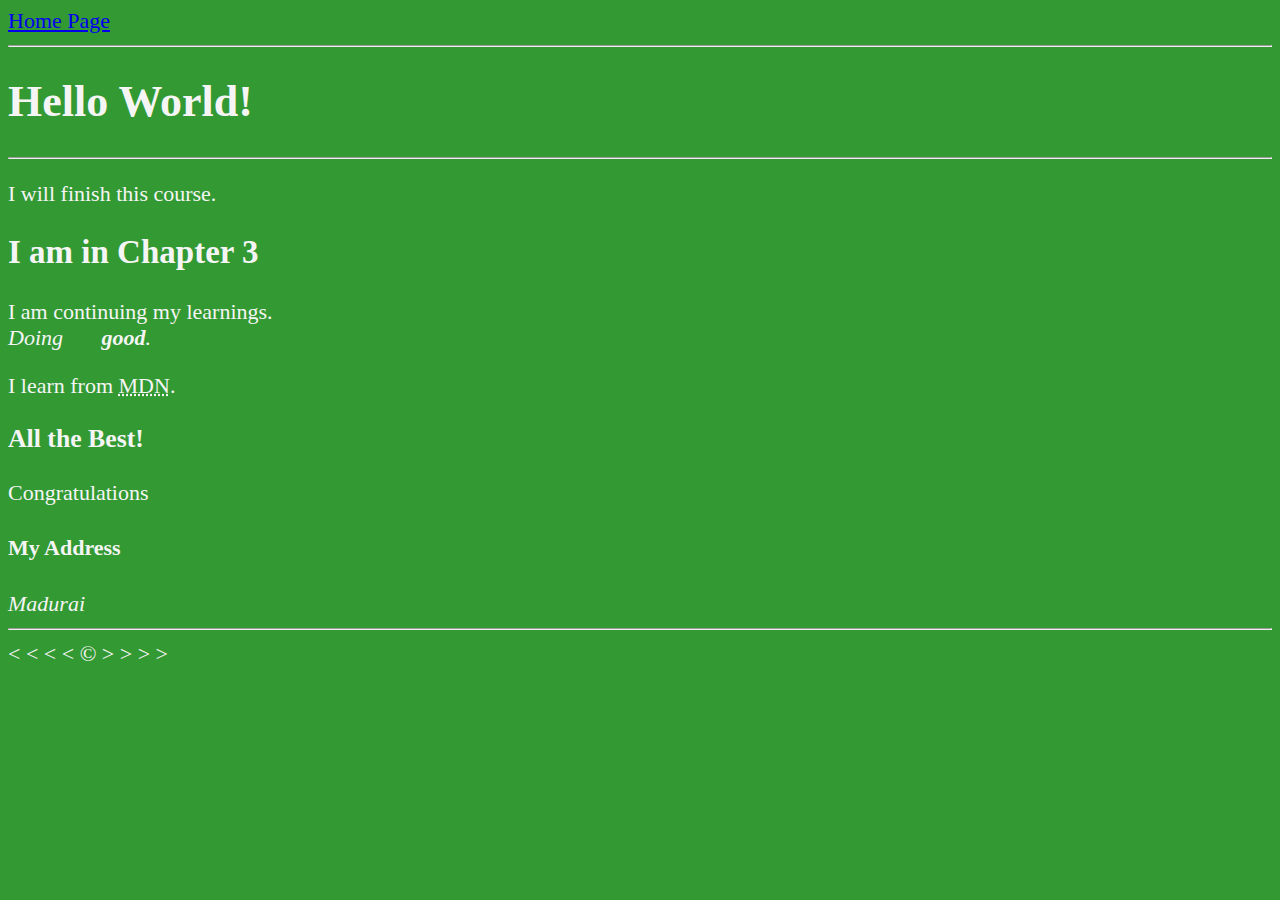
<file: html/index.html>
<!DOCTYPE html>
<html lang="en-US">
    <head>
        <meta charset="UTF-8">
        <meta name="author" content="Anbu">
        <meta name="description" content="Learn HTML">
        <title>My First Page</title>
        <link rel="icon" href="/images/html_logo.png" type="image/png">
        <link rel="stylesheet" href="/css/main.css" type="text/css">
        <style>
            html {
                font-size: 22px;
            }           
        </style>
    </head>
    <body>
        <a href="/html/home.html">Home Page</a>
        <hr>
        <h1>Hello World!</h1>
        <hr>
        <p>I will finish this course.</p>

        <h2>I am in Chapter 3</h2>
        <p>I am continuing my                learnings. <br> <em>Doing &nbsp;&nbsp;&nbsp;&nbsp;&nbsp;&nbsp;<strong>good</strong>.</em> </p>

        <p>I learn from <abbr title="Mozilla Developer Network">MDN</abbr>.</p>

        <h3>All the Best!</h3>
        <p>Congratulations</p>

        <h4>My Address</h4>
        <!-- To do have to specify full address -->
        <address>Madurai</address>        
        <hr>
        &lt; &lt; &lt; &lt; &copy; &gt; &gt; &gt; &gt;
    </body>
</html>
</file>
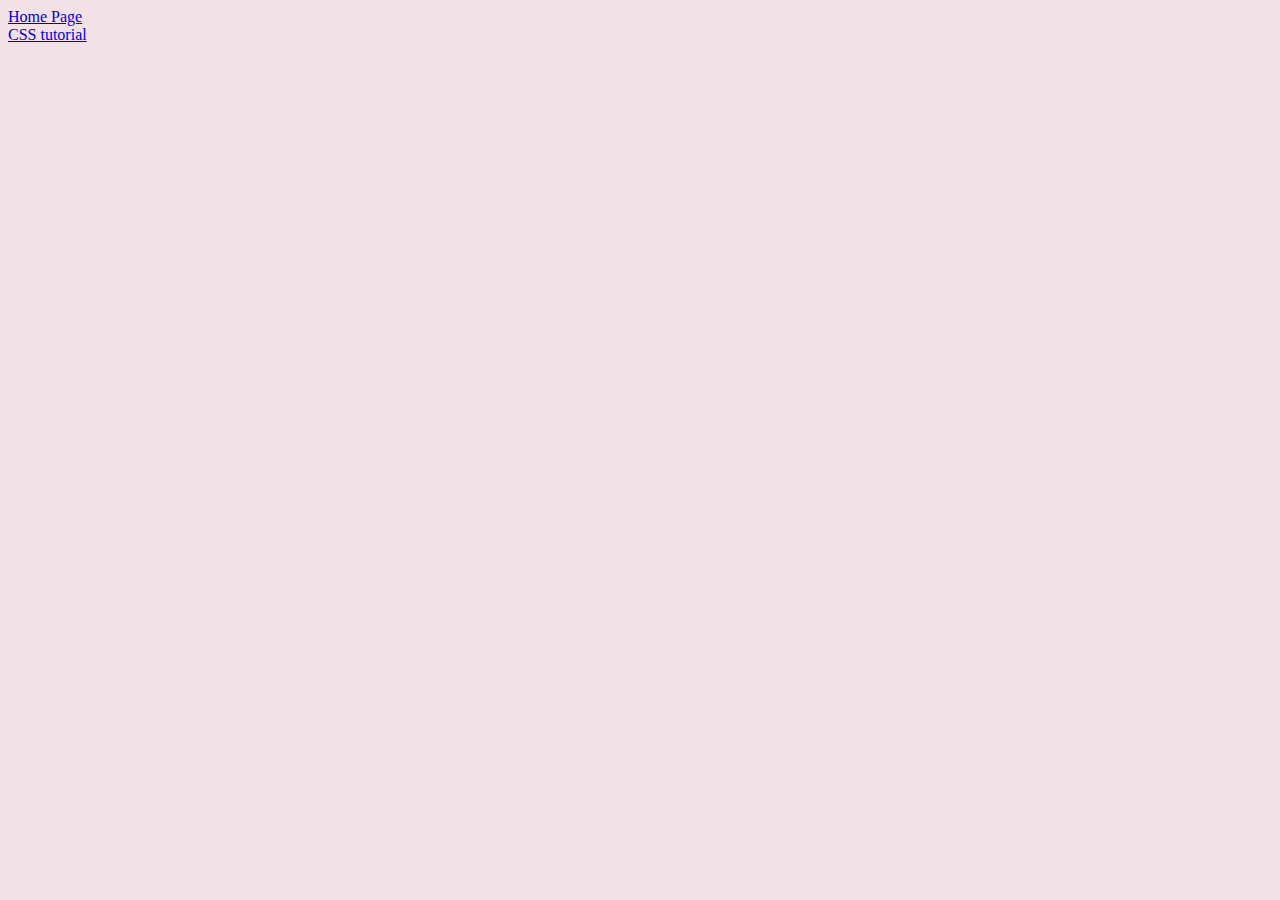
<file: html/achnor.html>
<!DOCTYPE html>
<html lang="en-US">
    <head>
        <meta charset="UTF-8">
        <title>Anchor Tag</title>
        <link rel="stylesheet" href="/css/common.css" type="text/css"> 
    </head>
    <body>
        <a href="/html/home.html">Home Page</a>
        <br>
        <a href="https://www.youtube.com/watch?v=GlEY28YLffs&list=PLla-GdVgzZZV-z0Gxc7rkrV4cuqYSNZMy&index=3">
            CSS tutorial
        </a>
    </body>
</html>
</file>
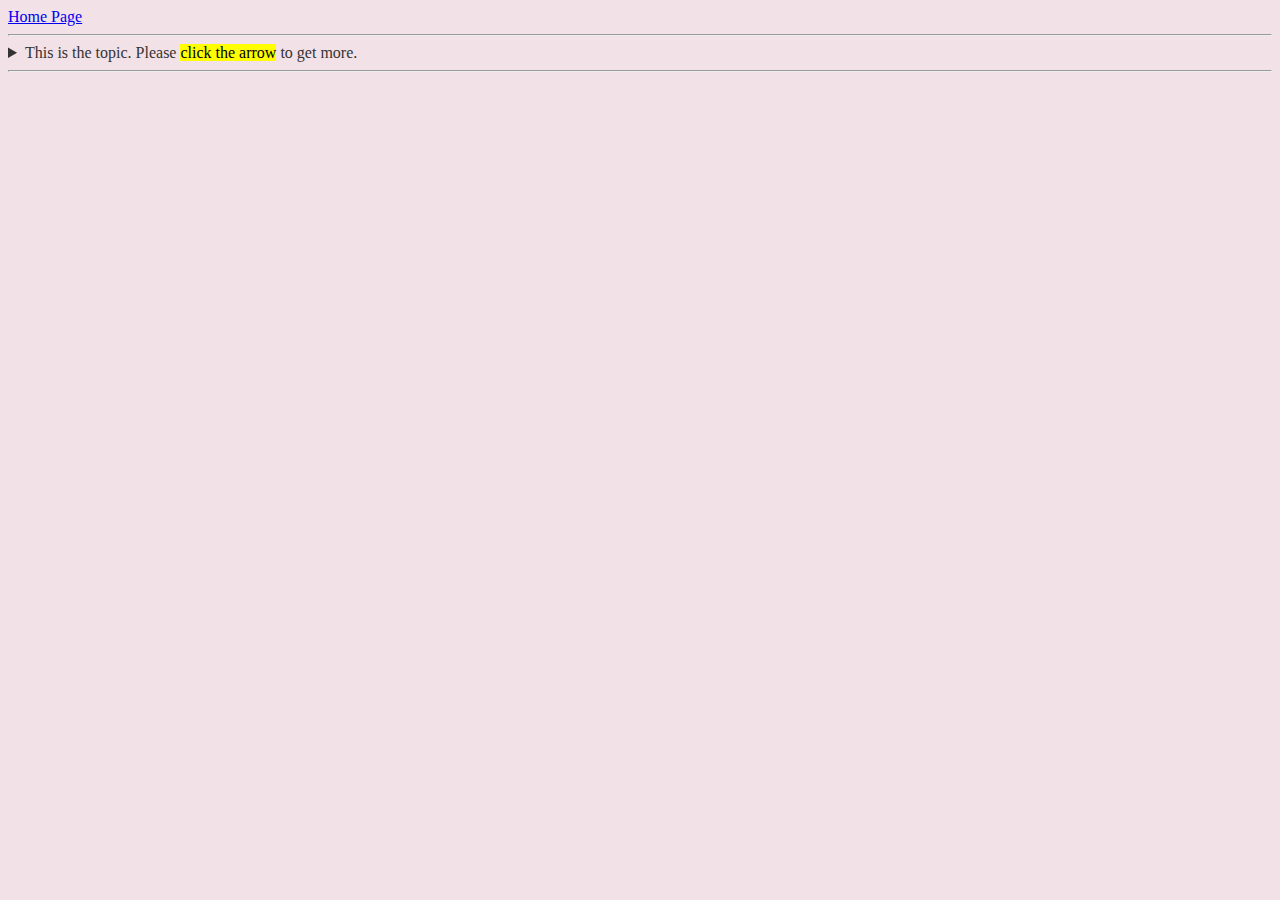
<file: html/aside.html>
<!DOCTYPE html>
<html lang="en-US">
    <head>
        <meta charset="UTF-8">
        <title>Aside Tag Demo</title>
        <link rel="stylesheet" href="/css/common.css" type="text/css">        
    </head>
    <body>
        <a href="home.html">Home Page</a>
        <hr>
        <aside>
            <details>
                <summary>
                    This is the topic. Please <mark>click the arrow</mark> to get more.
                </summary>
                <p>
                    This is the content description of the topic. Thanks.
                </p>
            </details>
        </aside>
        <hr>
    </body>
</html>
</file>
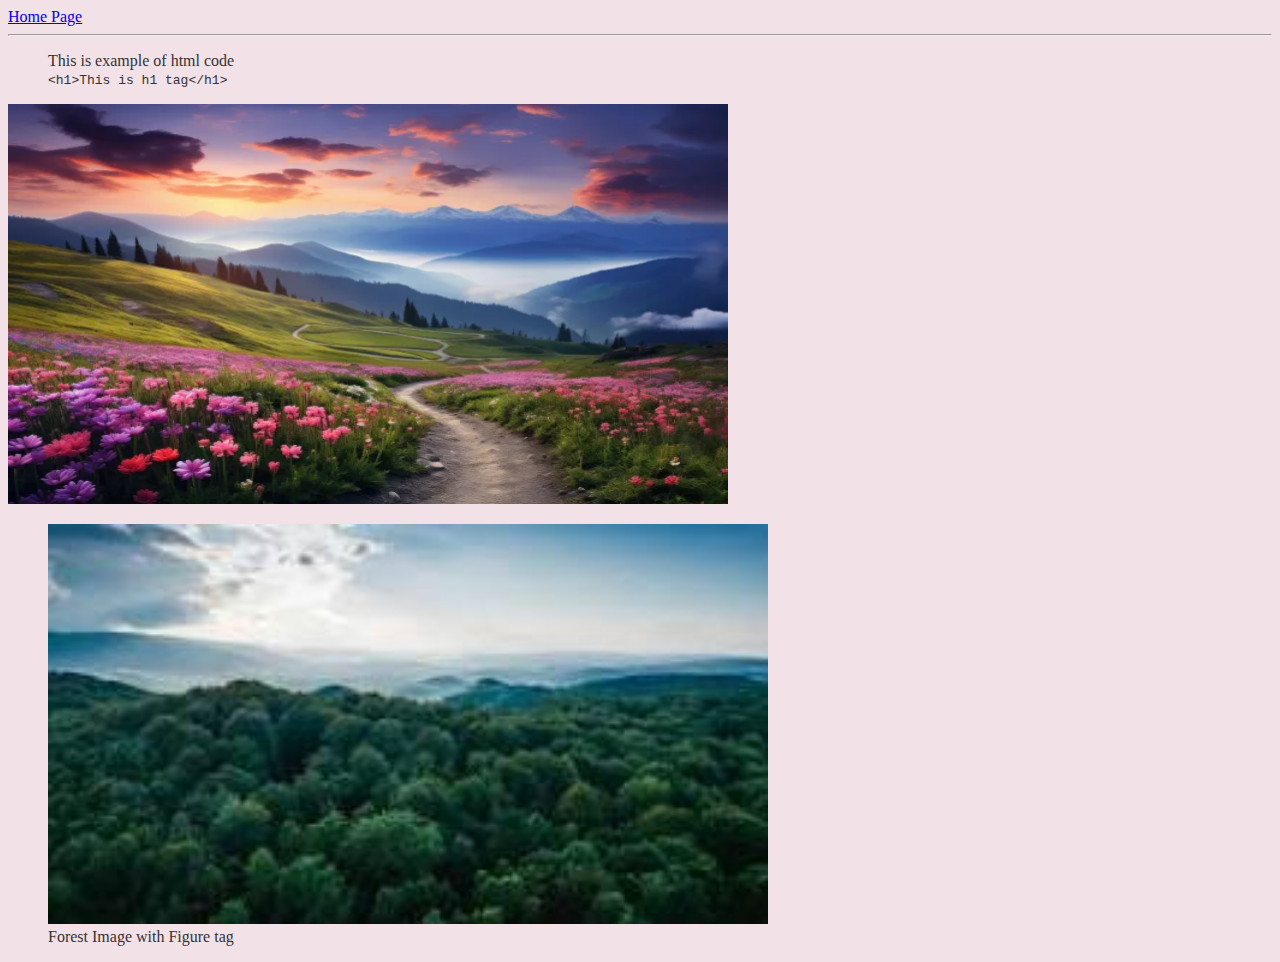
<file: html/figure.html>
<!DOCTYPE html>
<html lang="en-US">
    <head>
        <meta charset="UTF-8">
        <title>Image Link</title>
        <link rel="stylesheet" href="/css/common.css" type="text/css">
    </head>
    <body>
        <a href="/html/home.html">Home Page</a>
        <hr>
        <figure>
            <figcaption>This is example of html code</figcaption>
            <code>&lt;h1&gt;This is h1 tag&lt;/h1&gt;</code>            
        </figure>
        <img src="/images/nature_1.png" alt="Nature" title="My Nature" width="720" height="400">   
        <figure>
            <img src="/images/nature_2.jpeg" alt="Forest" title="Forest" loading="lazy" width="720" height="400">
            <figcaption>Forest Image with Figure tag</figcaption>
        </figure>     
    </body>
</html>
</file>
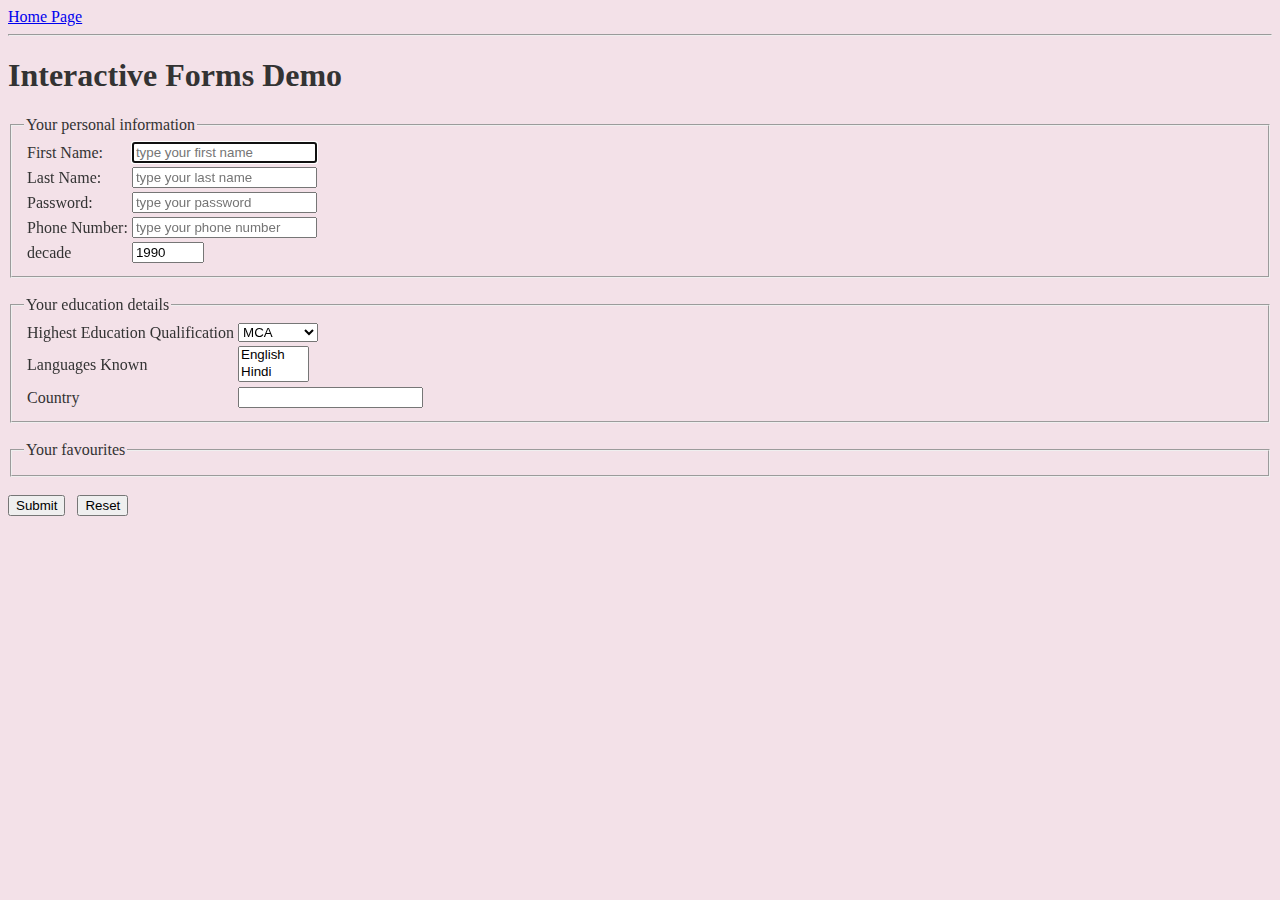
<file: html/forms.html>
<!DOCTYPE html>
<html lang="en-US">
    <head>
        <meta charset="UTF-8">
        <title>Interactive Forms</title>
        <link rel="stylesheet" href="/css/common.css" type="text/css">        
    </head>
    <body>
        <a href="home.html">Home Page</a>
        <hr>
        <header>
            <h1>Interactive Forms Demo</h1>
        </header>
        <main>
            <form action="https://httpbin.org/get" method="get">
                <input type="hidden" name="hiddenField" value="my hidden value">
                <fieldset>
                    <legend>Your personal information</legend>
                    <table>
                        <tr>
                            <td>
                                <label for="firstName">First Name:</label>
                            </td>
                            <td>
                                <input type="text" name="firstName" id="firstName" autofocus autocomplete="on"
                                    placeholder="type your first name" required>
                            </td>
                        </tr>
                        <tr>
                            <td>
                                <label for="lastName">Last Name:</label>
                            </td>
                            <td>
                                <input type="text" name="lastName" id="lastName" 
                                    placeholder="type your last name" required>
                            </td>
                        </tr>
                        <tr>
                            <td>
                                <label for="password">Password:</label>
                            </td>
                            <td>
                                <input type="password" name="password" id="password" 
                                    placeholder="type your password" required>
                            </td>
                        </tr>  
                        <tr>
                            <td>
                                <label for="phoneNumber">Phone Number:</label>
                            </td>
                            <td>
                                <input type="tel" name="phoneNumber" id="phoneNumber" 
                                    placeholder="type your phone number" 
                                    pattern="[0-9]{3}-[0-9]{3}-[0-9]{4}"
                                    required>
                            </td>
                        </tr>
                        <tr>
                            <td>
                                <label for="myFavDecade">decade</label>
                            </td>    
                            <td>
                                <input type="number" name="myFavDecade" id="myFavDecade" 
                                    value = 1990 step="10" min="1900" max="2020">
                            </td>        
                        </tr>                   
                    </table>
                </fieldset>
                <br>
                <fieldset>
                    <legend>Your education details</legend>
                    <table>
                        <tr>
                            <td>
                                <label for="highestQualification">Highest Education Qualification</label>
                            </td>
                            <td>
                                <select name="highestQualification" id="">
                                    <optgroup label="School Education">
                                        <option value="sslc">SSLC</option>
                                        <option value="hsc">HSC</option>
                                    </optgroup>
                                    <optgroup label="Bachelor Degree">
                                        <option value="ba">BA</option>
                                        <option value="bca">BCA</option>
                                        <option value="bcom">B.Com</option>
                                        <option value="be">BE</option>
                                        <option value="bsc">B.Sc</option>
                                    </optgroup>
                                    <optgroup label="Master Degree">
                                        <option value="ma">MA</option>
                                        <option value="mca" selected>MCA</option>
                                        <option value="mcom">M.Com</option>
                                        <option value="me">ME</option>
                                        <option value="msc">M.Sc</option>
                                    </optgroup>
                                    <optgroup label="Philosophy">
                                        <option value="mphil">M.Phil</option>
                                        <option value="phd">Phd</option>
                                    </optgroup>
                                </select>
                            </td>
                        </tr>
                        <tr>
                            <td>
                                <label for="languagesKnown">Languages Known</label>
                            </td>
                            <td>
                                <select name="languagesKnown" id="languagesKnown" multiple size="2">                                    
                                    <option value="english">English</option>
                                    <option value="hindi">Hindi</option>
                                    <option value="malayalam">Malayalam</option>                                    
                                    <option value="tamil">Tamil</option>
                                    <option value="telugu">Telugu</option>                                    
                                </select>
                            </td>
                        </tr>
                        <tr>
                            <td>
                                <label for="country">Country</label>
                            </td>
                            <td>
                                <input type="text" name="country" id="country" list="country-list">
                                <datalist id="country-list">
                                    <option value="India">
                                    <option value="Srilanka">
                                    <option value="UAE">   
                                    <option value="UK">    
                                    <option value="USA">       
                            </td>
                        </tr>
                    </table>                    
                </fieldset>
                <br>
                <fieldset>
                    <legend>Your favourites</legend>
                </fieldset>
                <br>
                <table>                   
                    <tr>
                        <button type="submit">Submit</button>&nbsp;&nbsp;
                        <button type="reset">Reset</button>
                    </tr>
                </table>
            </form>
        </main>
        <footer>

        </footer>
    </body>
</html>
</file>
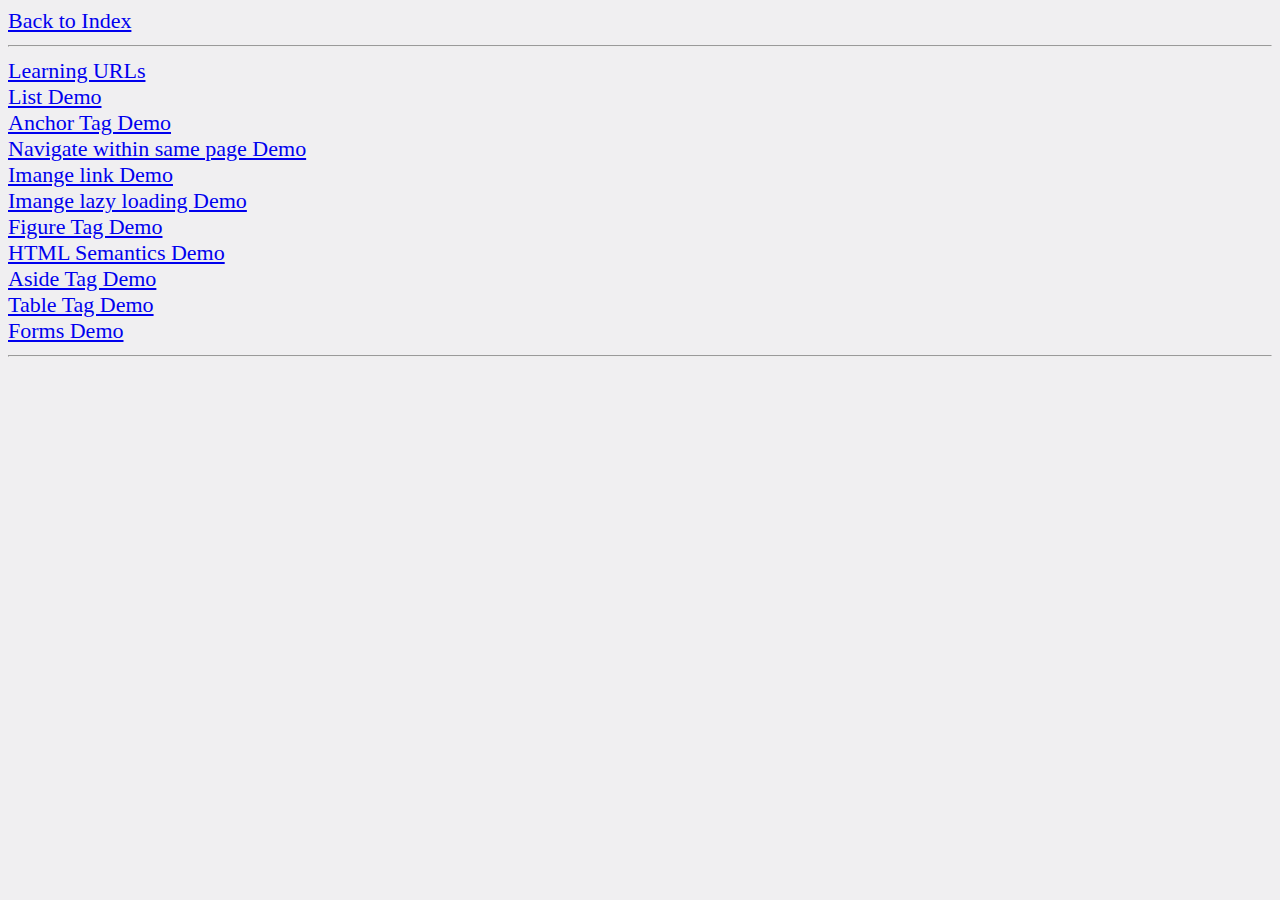
<file: html/home.html>
<!DOCTYPE html>
<html lang="en-US">
    <head>
        <meta charset="UTF-8">
        <title>Home Page</title>
        <link rel="icon" href="/images/home_logo.png" type="image/png">
        <link rel="stylesheet" href="/css/home.css" type="text/css">
    </head>
    <body>
        <a href="/html/index.html">Back to Index</a>
        <hr>
        <a href="/html/learningLinks.html">Learning URLs</a> <br>
        <a href="/html/list.html"> List Demo</a> <br>
        <a href="/html/achnor.html"> Anchor Tag Demo</a><br>
        <a href="/html/navigate.html"> Navigate within same page Demo</a><br>
        <a href="/html/imageLink.html"> Imange link Demo</a><br>
        <a href="/html/imageLazyLoading.html"> Imange lazy loading Demo</a><br>
        <a href="/html/figure.html">Figure Tag Demo</a><br>  
        <a href="/html/htmlSemantics.html">HTML Semantics Demo</a><br>
        <a href="aside.html">Aside Tag Demo</a><br>
        <a href="table.html">Table Tag Demo</a><br>
        <a href="forms.html">Forms Demo</a>
        <hr>
    </body>
</html>
</file>
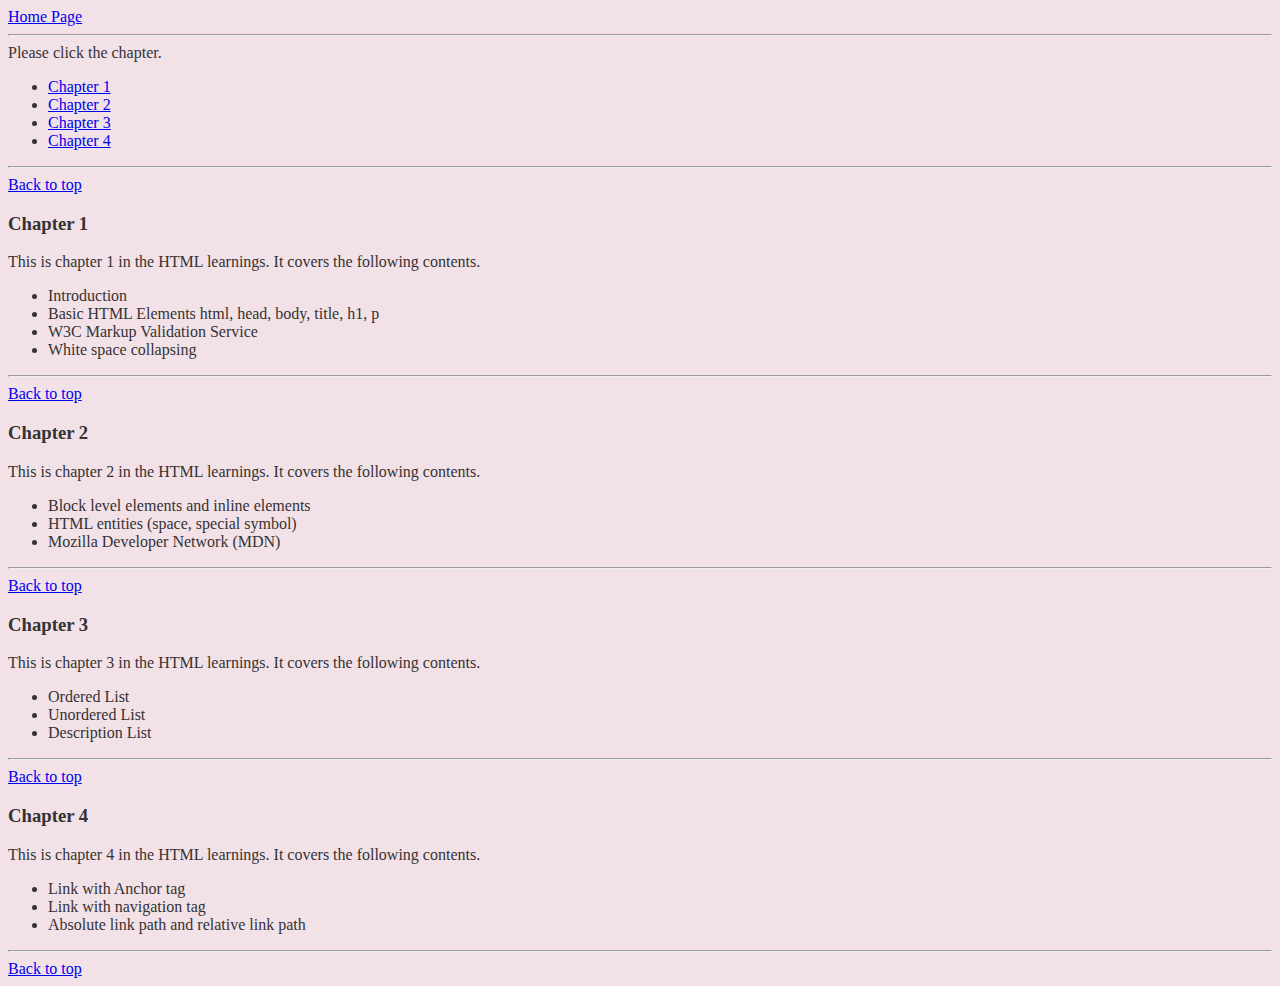
<file: html/htmlSemantics.html>
<!DOCTYPE html>
<html lang="en-US">
    <head >
        <meta charset="UTF-8">
        <title>Navigate within a page</title>
        <link rel="stylesheet" href="/css/common.css" type="text/css">
    </head>
    <body>
        <a href="/html/home.html">Home Page</a>
        <hr>
        <header>                        
            Please click the chapter.
            <!--<nav aria-labelledby="primary-navigation">
                <h1 id="primary-navigation">Primary</h1>
            -->
            <nav aria-label="primary-navigation"></nav>
                <ul>
                    <li><a href="#ch1">Chapter 1</a></li>
                    <li><a href="#ch2">Chapter 2</a></li>
                    <li><a href="#ch3">Chapter 3</a></li>
                    <li><a href="#ch4">Chapter 4</a></li>
                </ul>
            </nav>            
        </header>
        <hr>
        <main>
            <article id="ch1">
                <a href="#">Back to top</a> <br>
                <h3>Chapter 1</h3>
                <p>
                    This is chapter 1 in the HTML learnings. It covers the following contents.
                    <ul>
                        <li>Introduction</li>
                        <li>Basic HTML Elements html, head, body, title, h1, p</li>
                        <li>W3C Markup Validation Service</li>
                        <li>White space collapsing</li>
                    </ul>
                </p>
            </article>
            <hr>
            <article id="ch2">
                <a href="#">Back to top</a> <br>
                <h3>Chapter 2</h3>
                <p>
                    This is chapter 2 in the HTML learnings. It covers the following contents.
                    <ul>
                        <li>Block level elements and inline elements</li>
                        <li>HTML entities (space, special symbol)</li>
                        <li>Mozilla Developer Network (MDN)</li>
                    </ul>
                </p>
            </article>
            <hr>
            <article id="ch3">
                <a href="#">Back to top</a> <br>        
                <h3>Chapter 3</h3>
                <p>
                    This is chapter 3 in the HTML learnings. It covers the following contents.
                    <ul>
                        <li>Ordered List</li>
                        <li>Unordered List</li>
                        <li>Description List</li>
                    </ul>
                </p>
            </article>
            <hr>
            <article id="ch4">
                <a href="#">Back to top</a> <br>
                <h3>Chapter 4</h3>
                <p>
                    This is chapter 4 in the HTML learnings. It covers the following contents.
                    <ul>
                        <li>Link with Anchor tag</li>
                        <li>Link with navigation tag</li>
                        <li>Absolute link path and relative link path</li>
                    </ul>
                </p>
            </article>
        </main>
        <hr>
        <footer>            
            <a href="#">Back to top</a>
        </footer>       
    </body>
</html>
</file>
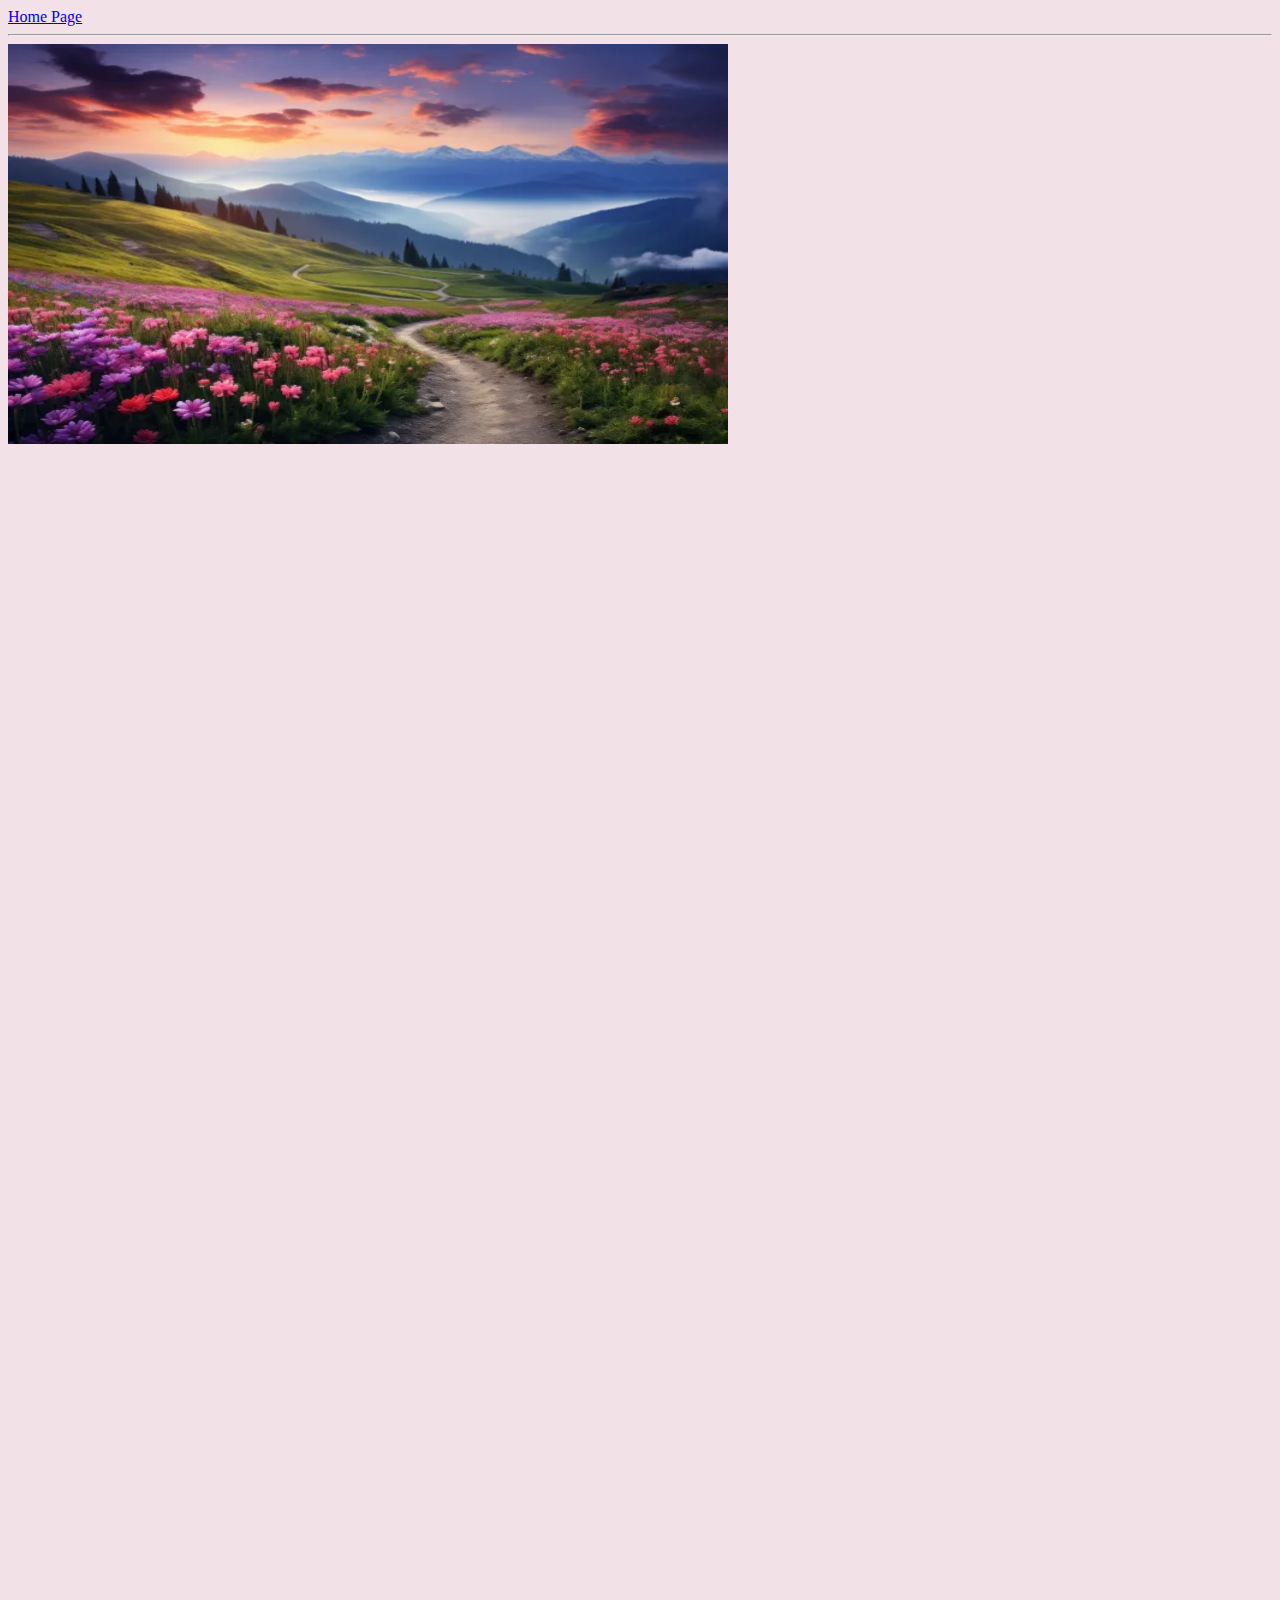
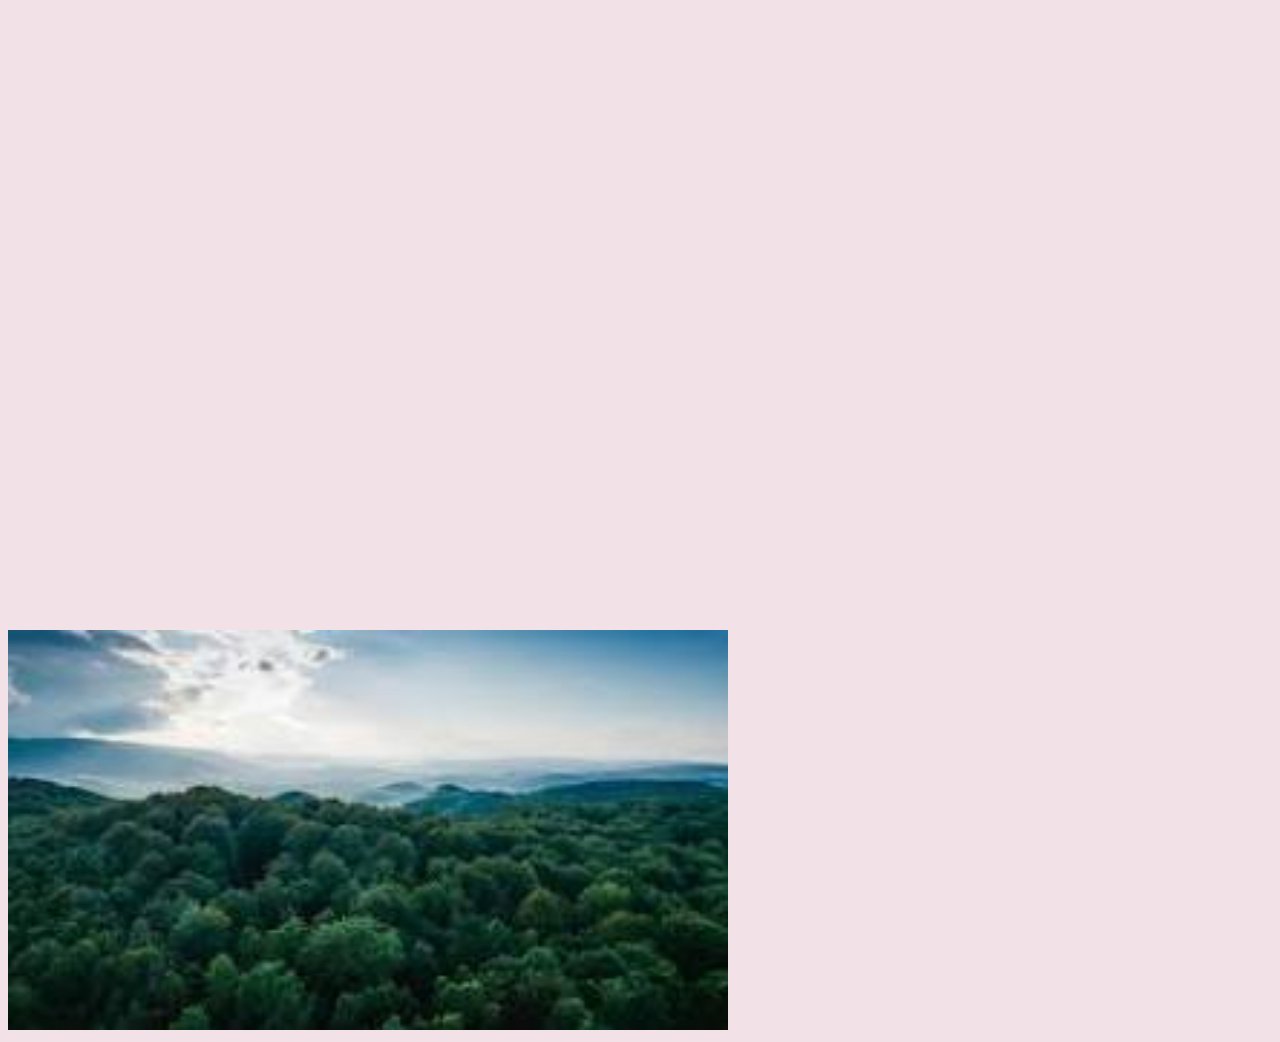
<file: html/imageLazyLoading.html>
<!DOCTYPE html>
<html lang="en-US">
    <head>
        <meta charset="UTF-8">
        <title>Image Link</title>
        <link rel="stylesheet" href="/css/common.css" type="text/css">
    </head>
    <body>
        <a href="/html/home.html">Home Page</a>
        <hr>        
        <img src="/images/nature_1.png" alt="Nature" title="My Nature" width="720" height="400">
        <br><br><br><br><br><br><br><br><br><br><br><br><br><br><br><br><br><br><br><br><br><br><br><br><br><br><br><br><br><br><br><br><br><br><br><br><br><br><br><br><br><br><br><br><br><br><br><br><br><br><br><br><br><br><br><br><br><br><br><br><br><br><br><br><br><br><br><br><br><br><br><br><br><br><br><br><br><br><br><br><br><br><br><br><br><br><br><br><br><br><br><br><br><br><br><br><br><br><br><br>
        <img src="/images/nature_2.jpeg" alt="Forest" title="Forest" loading="lazy" width="720" height="400">
    </body>
</html>
</file>
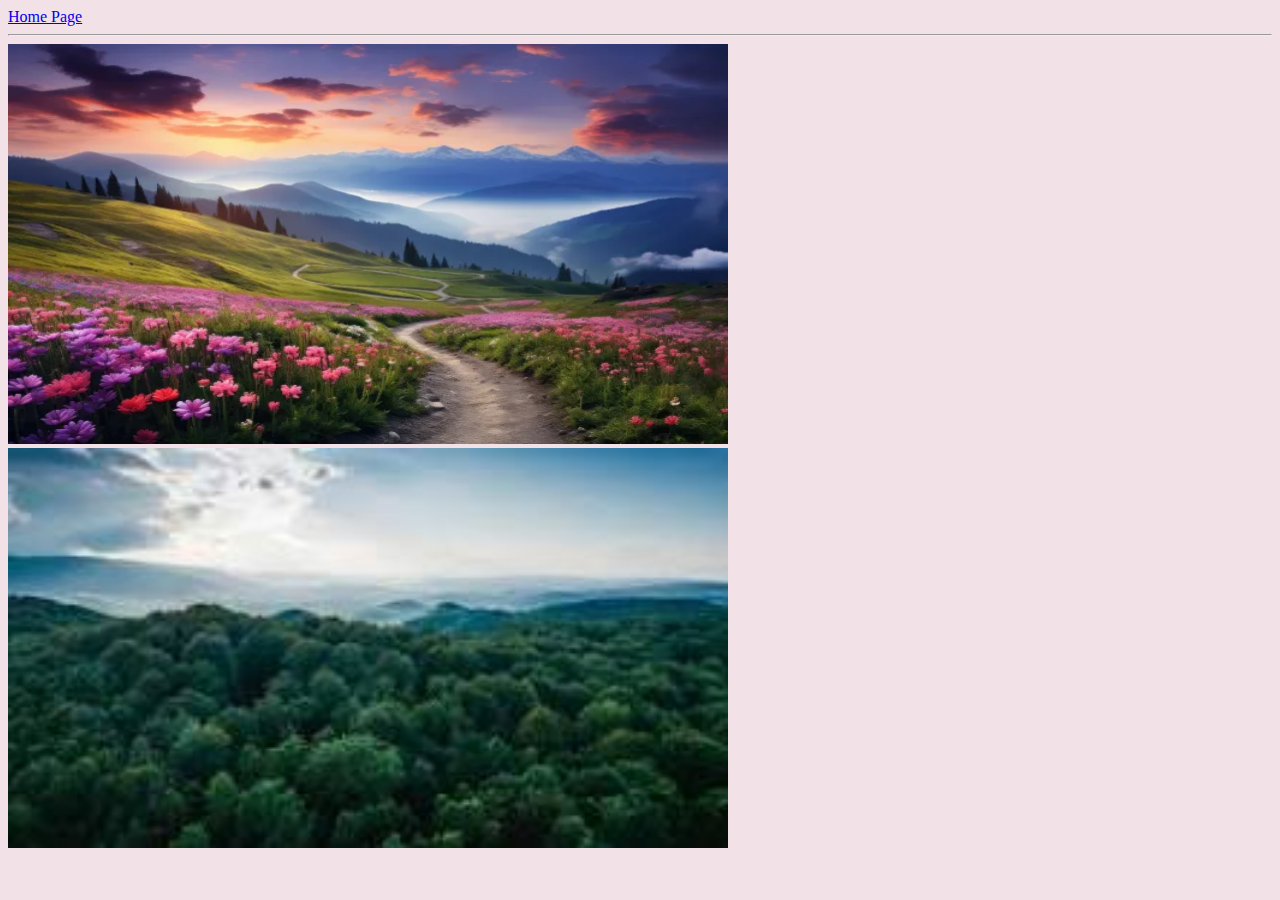
<file: html/imageLink.html>
<!DOCTYPE html>
<html lang="en-US">
    <head>
        <meta charset="UTF-8">
        <title>Image Link</title>
        <link rel="stylesheet" href="/css/common.css" type="text/css">
    </head>
    <body>
        <a href="/html/home.html">Home Page</a>
        <hr>        
        <img src="/images/nature_1.png" alt="Nature" title="My Nature" width="720" height="400">        
        <img src="/images/nature_2.jpeg" alt="Forest" title="Forest" loading="lazy" width="720" height="400">
    </body>
</html>
</file>
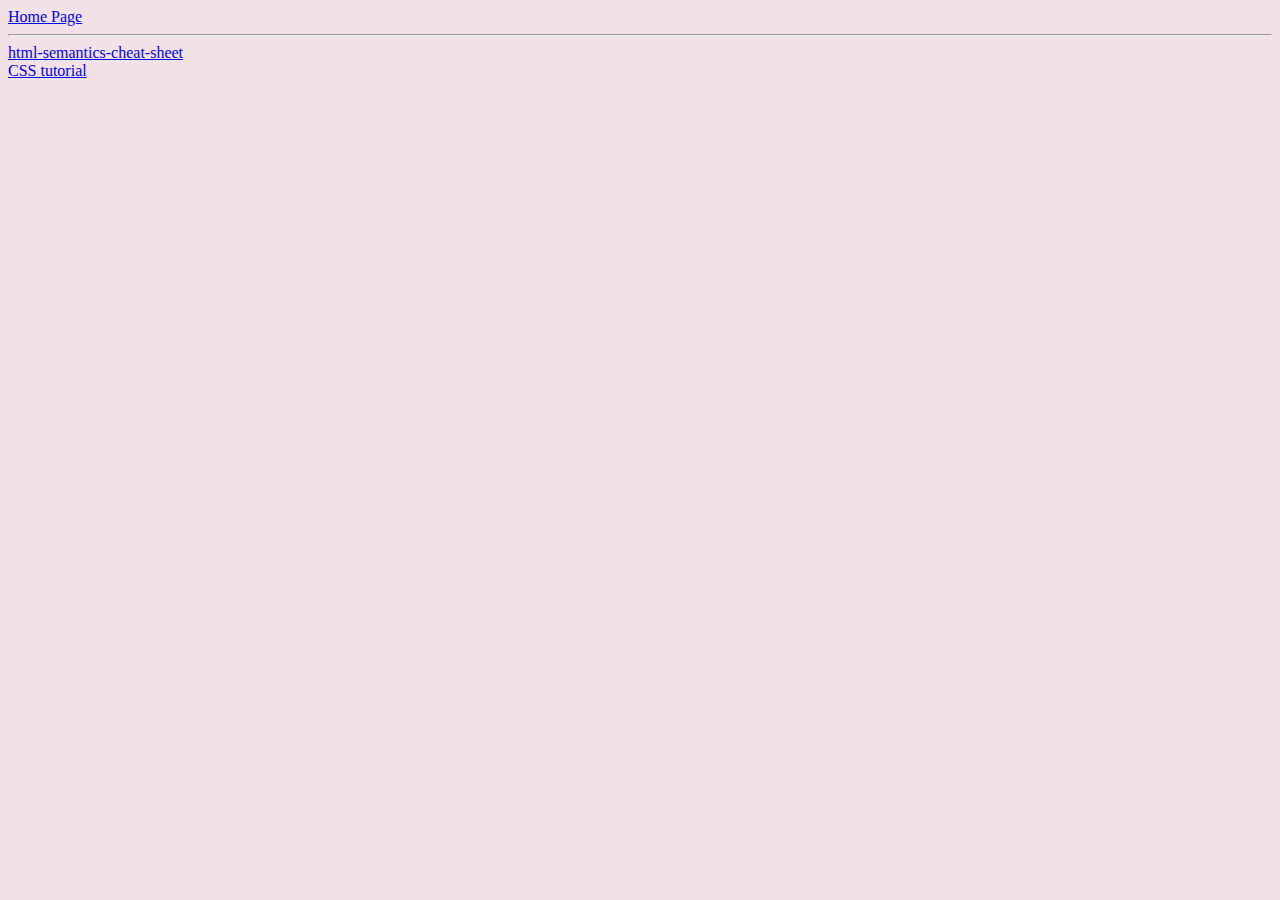
<file: html/learningLinks.html>
<!DOCTYPE html>
<html lang="en-US">
    <head>
        <meta charset="UTF-8">
        <title>Anchor Tag</title>
        <link rel="stylesheet" href="/css/common.css" type="text/css"> 
    </head>
    <body>
        <a href="/html/home.html">Home Page</a>
        <hr>        
        <a href="https://learntheweb.courses/topics/html-semantics-cheat-sheet/">html-semantics-cheat-sheet</a>
        <br>
        <a href="https://www.youtube.com/watch?v=GlEY28YLffs&list=PLla-GdVgzZZV-z0Gxc7rkrV4cuqYSNZMy&index=3">
            CSS tutorial
        </a>                
    </body>
</html>
</file>
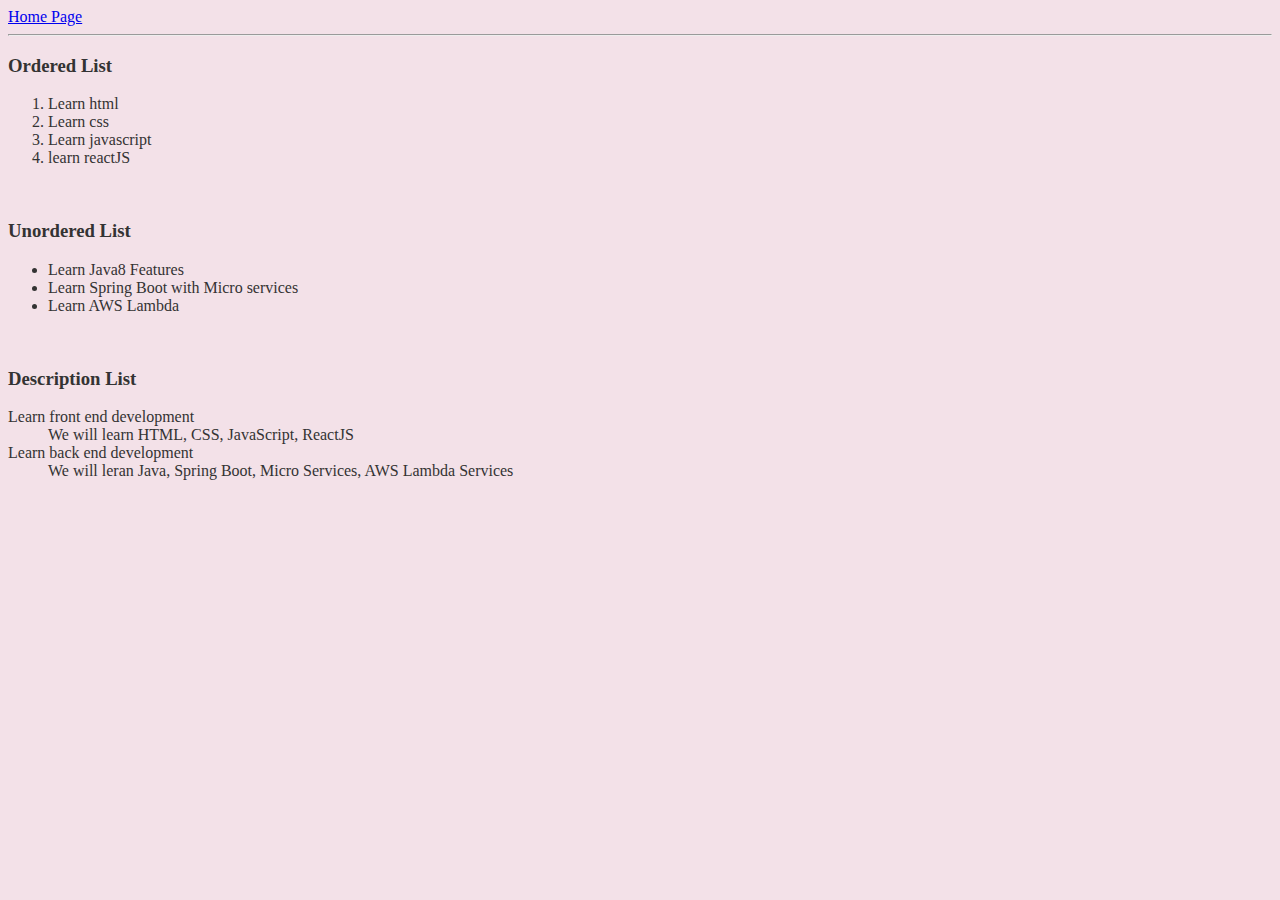
<file: html/list.html>
<!DOCTYPE html>
<html lang="en-US">
    <head>
        <meta charset="UTF-8">
        <title>List</title>
        <link rel="stylesheet" href="/css/common.css" type="text/css">
    </head>
    <body>
        <a href="/html/home.html"> Home Page</a>
        <hr>
        <h3> Ordered List</h3>  
        <ol>
            <li>Learn html</li>
            <li>Learn css</li>
            <li>Learn javascript</li>
            <li>learn reactJS</li>          
        </ol>            
        <br>
        <h3> Unordered List</h3>
        <ul>            
            <li>Learn Java8 Features</li>
            <li>Learn Spring Boot with Micro services</li>
            <li>Learn AWS Lambda</li>
        </ul>
        <br>
        <h3>Description List</h3>
        <dl>
            <dt>Learn front end development</dt>
            <dd>We will learn HTML, CSS, JavaScript, ReactJS</dd>

            <dt>Learn back end development</dt>
            <dd>We will leran Java, Spring Boot, Micro Services, AWS Lambda Services</dd>
        </dl>                
    </body>
</html>
</file>
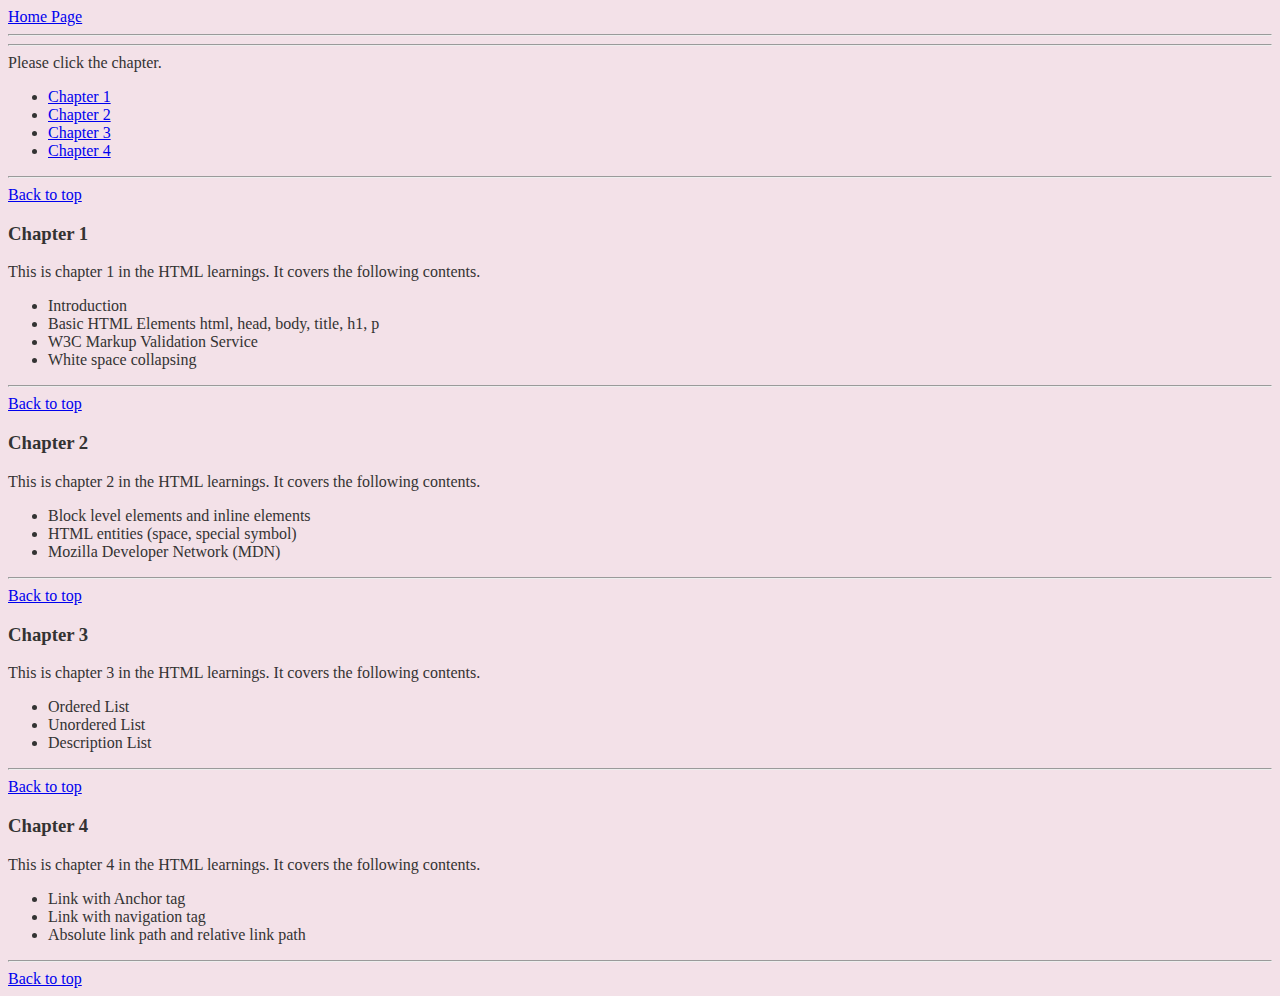
<file: html/navigate.html>
<!DOCTYPE html>
<html lang="en-US">
    <head >
        <meta charset="UTF-8">
        <title>Navigate within a page</title>
        <link rel="stylesheet" href="/css/common.css" type="text/css">
    </head>
    <body>
        <a href="/html/home.html">Home Page</a>
        <hr>
        <hr>
        Please click the chapter.
        <nav>
            <ul>
                <li><a href="#ch1">Chapter 1</a></li>
                <li><a href="#ch2">Chapter 2</a></li>
                <li><a href="#ch3">Chapter 3</a></li>
                <li><a href="#ch4">Chapter 4</a></li>
            </ul>
        </nav>
        <hr>
        <section id="ch1">
            <a href="#">Back to top</a> <br>
            <h3>Chapter 1</h3>
            <p>
                This is chapter 1 in the HTML learnings. It covers the following contents.
                <ul>
                    <li>Introduction</li>
                    <li>Basic HTML Elements html, head, body, title, h1, p</li>
                    <li>W3C Markup Validation Service</li>
                    <li>White space collapsing</li>
                </ul>
            </p>
        </section>
        <hr>
        <section id="ch2">
            <a href="#">Back to top</a> <br>
            <h3>Chapter 2</h3>
            <p>
                This is chapter 2 in the HTML learnings. It covers the following contents.
                <ul>
                    <li>Block level elements and inline elements</li>
                    <li>HTML entities (space, special symbol)</li>
                    <li>Mozilla Developer Network (MDN)</li>
                </ul>
            </p>
        </section>
        <hr>
        <section id="ch3">
            <a href="#">Back to top</a> <br>        
            <h3>Chapter 3</h3>
            <p>
                This is chapter 3 in the HTML learnings. It covers the following contents.
                <ul>
                    <li>Ordered List</li>
                    <li>Unordered List</li>
                    <li>Description List</li>
                </ul>
            </p>
        </section>
        <hr>
        <section id="ch4">
            <a href="#">Back to top</a> <br>
            <h3>Chapter 4</h3>
            <p>
                This is chapter 4 in the HTML learnings. It covers the following contents.
                <ul>
                    <li>Link with Anchor tag</li>
                    <li>Link with navigation tag</li>
                    <li>Absolute link path and relative link path</li>
                </ul>
            </p>
        </section>
        <hr>
        <a href="#">Back to top</a>        
    </body>
</html>
</file>
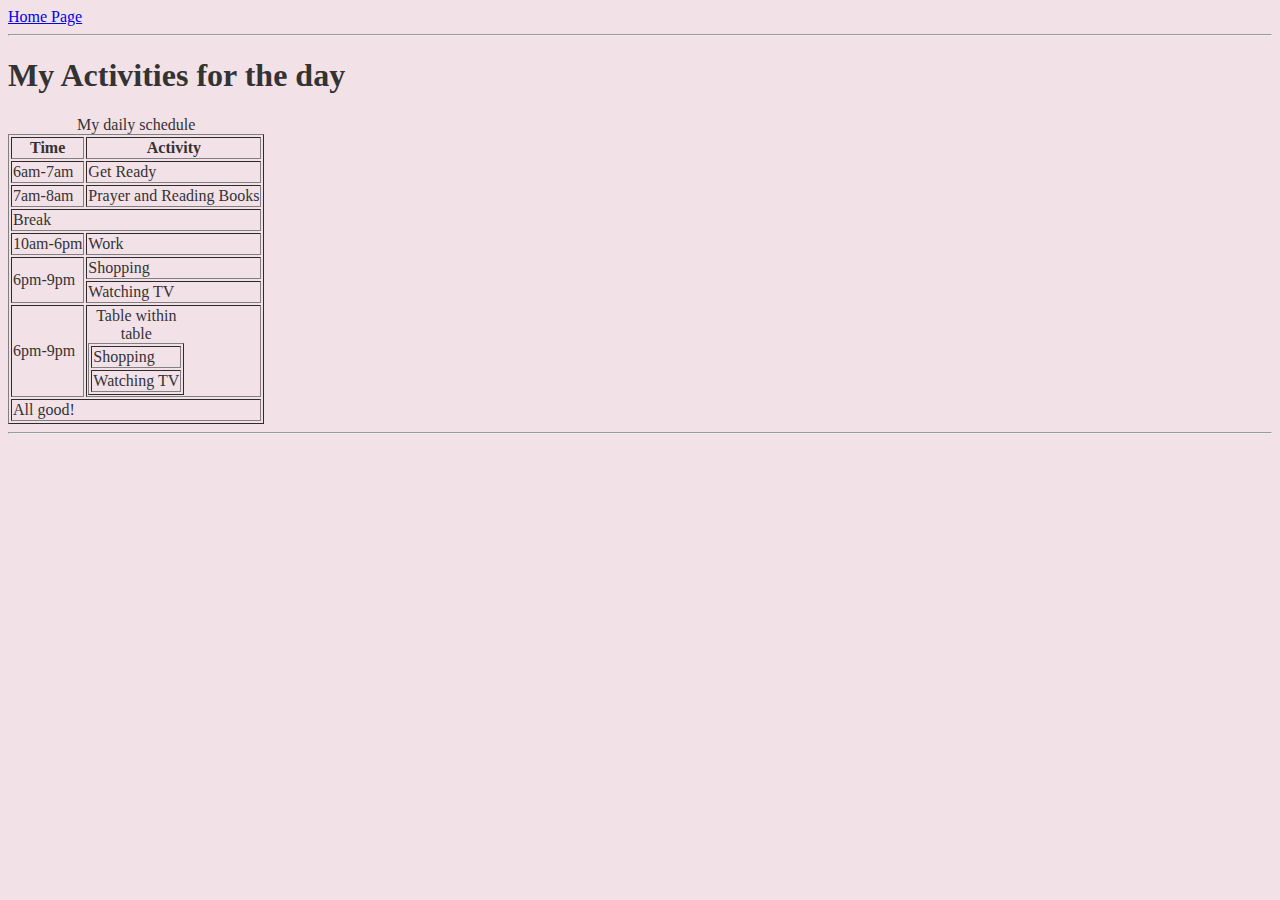
<file: html/table.html>
<!DOCTYPE html>
<html lang="en-US">
    <head>
        <meta charset="UTF-8">
        <title>Tabe Tag Demo</title>
        <link rel="stylesheet" href="/css/common.css" type="text/css">        
    </head>
    <body>
        <a href="home.html">Home Page</a>
        <hr>
        <h1>My Activities for the day</h1>
        <table border="1">
            <caption>My daily schedule</caption>            
            <thead>
                <tr>
                    <th scope="col">Time</th>
                    <th scope="col">Activity</th>
                </tr>
            </thead>
            <tbody>
                <tr>
                    <td><time datetime="06:00">6am</time>-<time datetime="07:00">7am</time></td>
                    <td>Get Ready</td>
                </tr>
                <tr>
                    <td><time datetime="07:00">7am</time>-<time datetime="08:00">8am</time></td>
                    <td>Prayer and Reading Books</td>
                </tr>
                <tr>
                    <td colspan="2">Break</td>
                </tr>
                <tr>
                    <td><time datetime="10:00">10am</time>-<time datetime="18:00">6pm</time></td>
                    <td>Work</td>
                </tr>
                <tr>
                    <td rowspan="2"><time datetime="18:00">6pm</time>-<time datetime="21:00">9pm</time></td>
                    <td>Shopping</td>
                </tr>
                <tr>
                    <td>Watching TV</td>
                </tr>
                <tr>
                    <td><time datetime="18:00">6pm</time>-<time datetime="21:00">9pm</time></td>
                    <td>
                        <table border="1">
                            <caption>Table within table</caption>
                            <tbody>
                                <tr>
                                    <td>Shopping</td>
                                </tr>
                                <tr>
                                    <td>Watching TV</td>
                                </tr>
                            </tbody>
                        </table>
                    </td>
                </tr>
            </tbody>
            <tfoot>
                <tr>
                    <td colspan="2">All good!</td>
                </tr>                
            </tfoot>
        </table>
        <hr>
    </body>
</html>
</file>
<file: css/main.css>
body {
    background-color: #393;
    color: whitesmoke;
}
</file>
<file: css/common.css>
body {
    background-color: rgb(243, 225, 232);
    color: #333;
}
</file>
<file: css/home.css>
html {
    font-size: 22px;
} 

body {
    background-color: rgb(240, 239, 241);
    color: whitesmoke;
}
</file>
